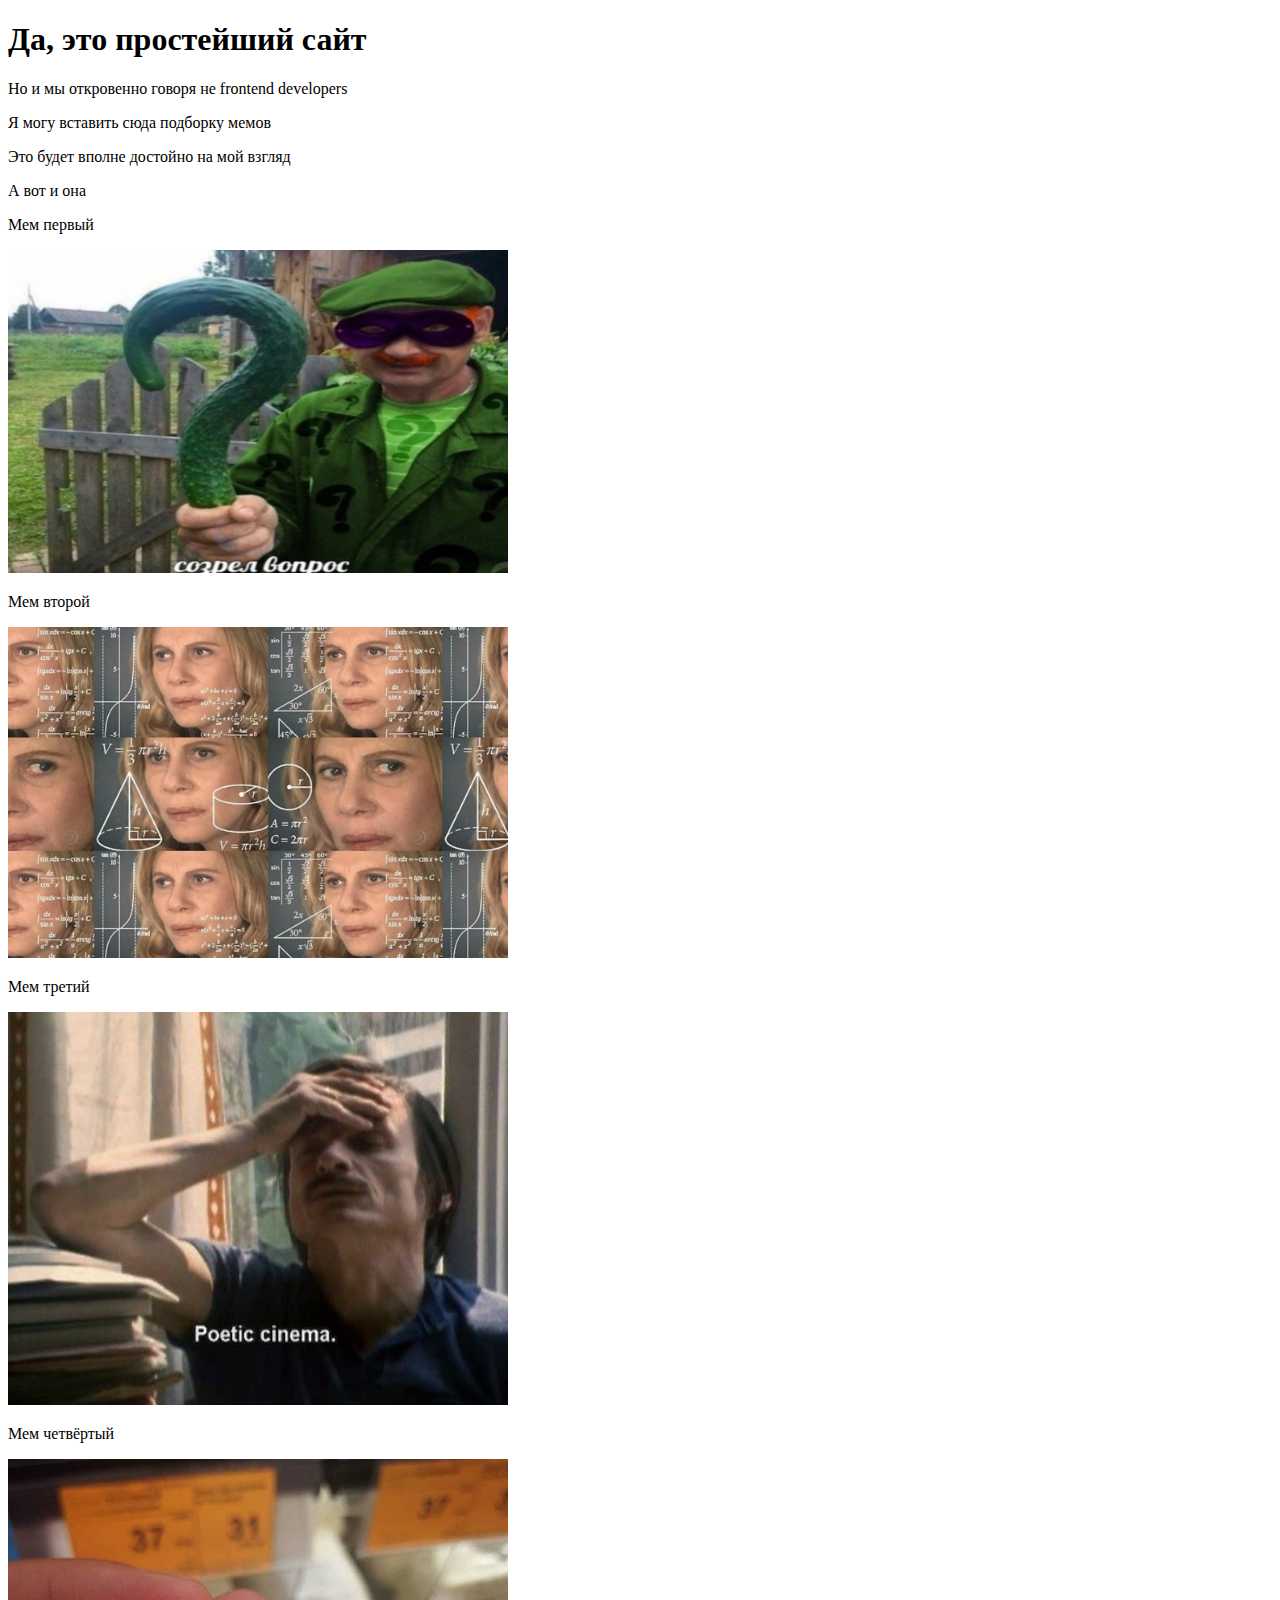
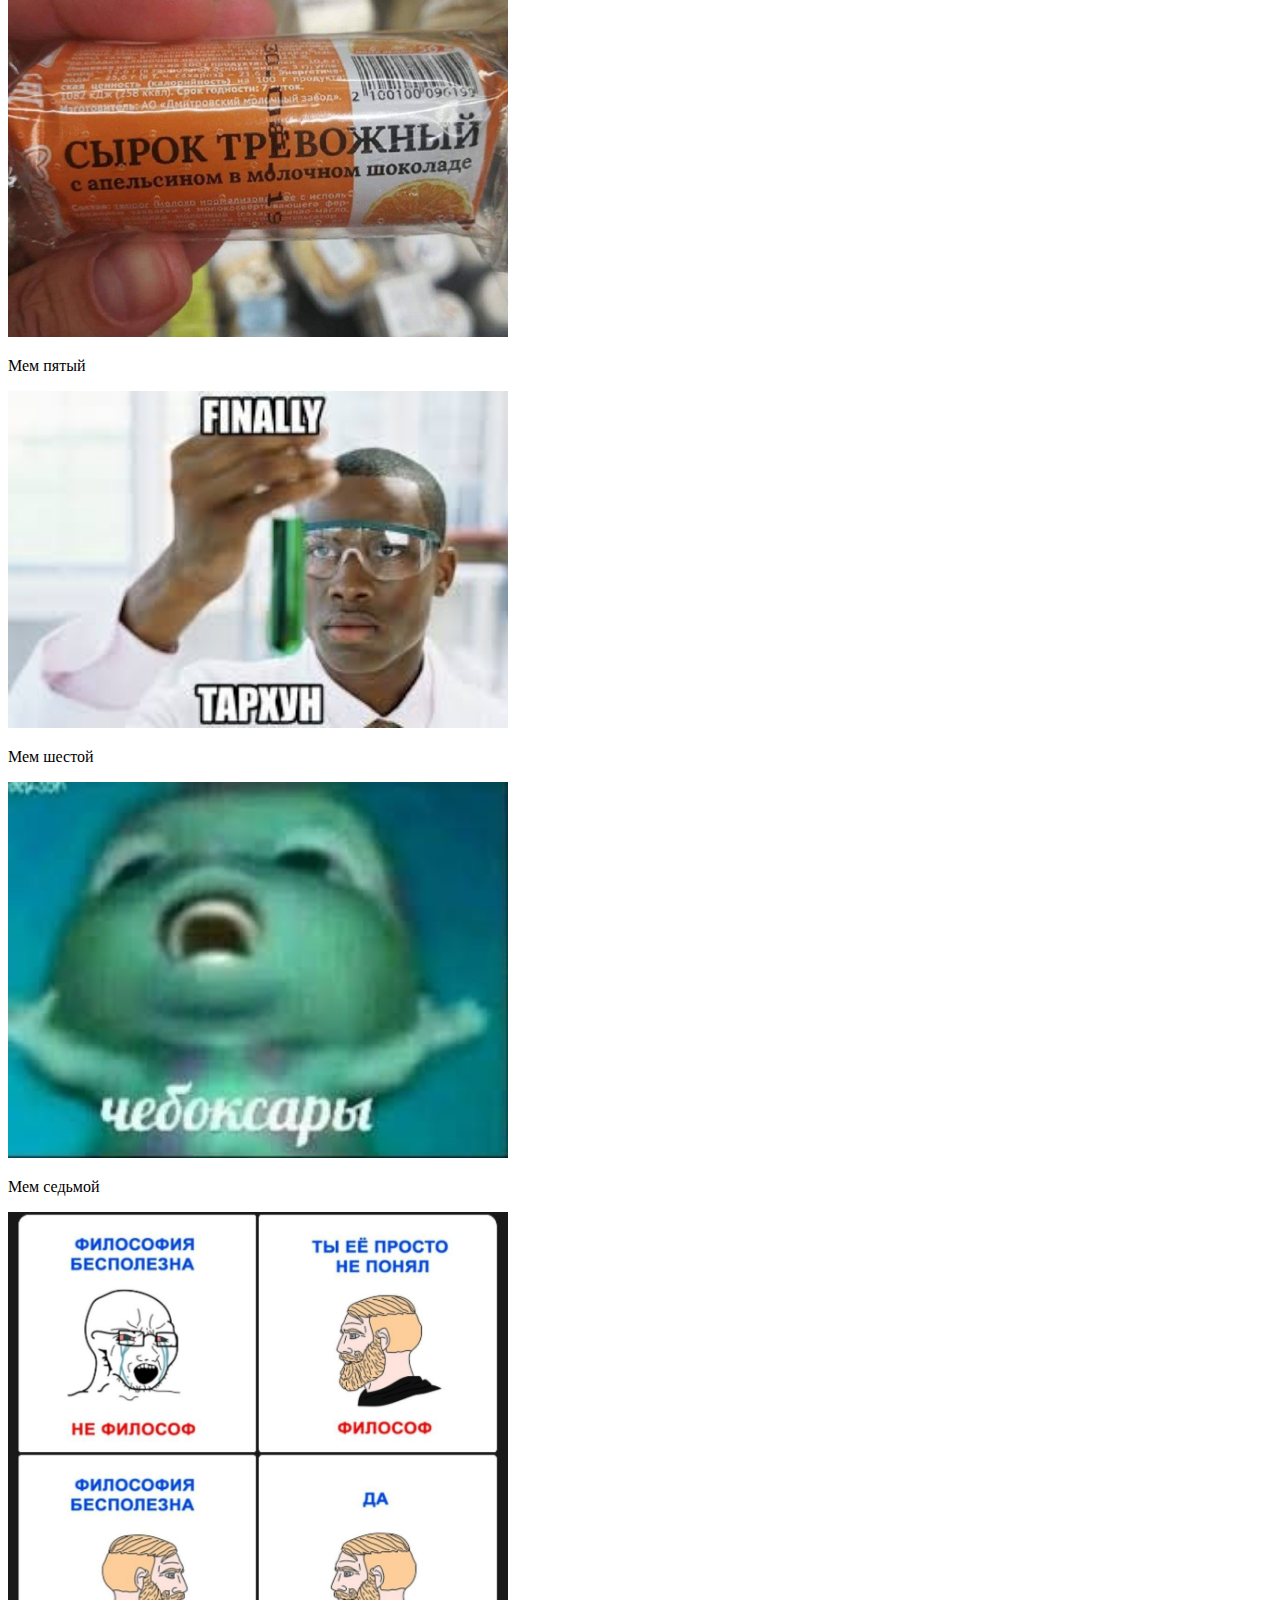
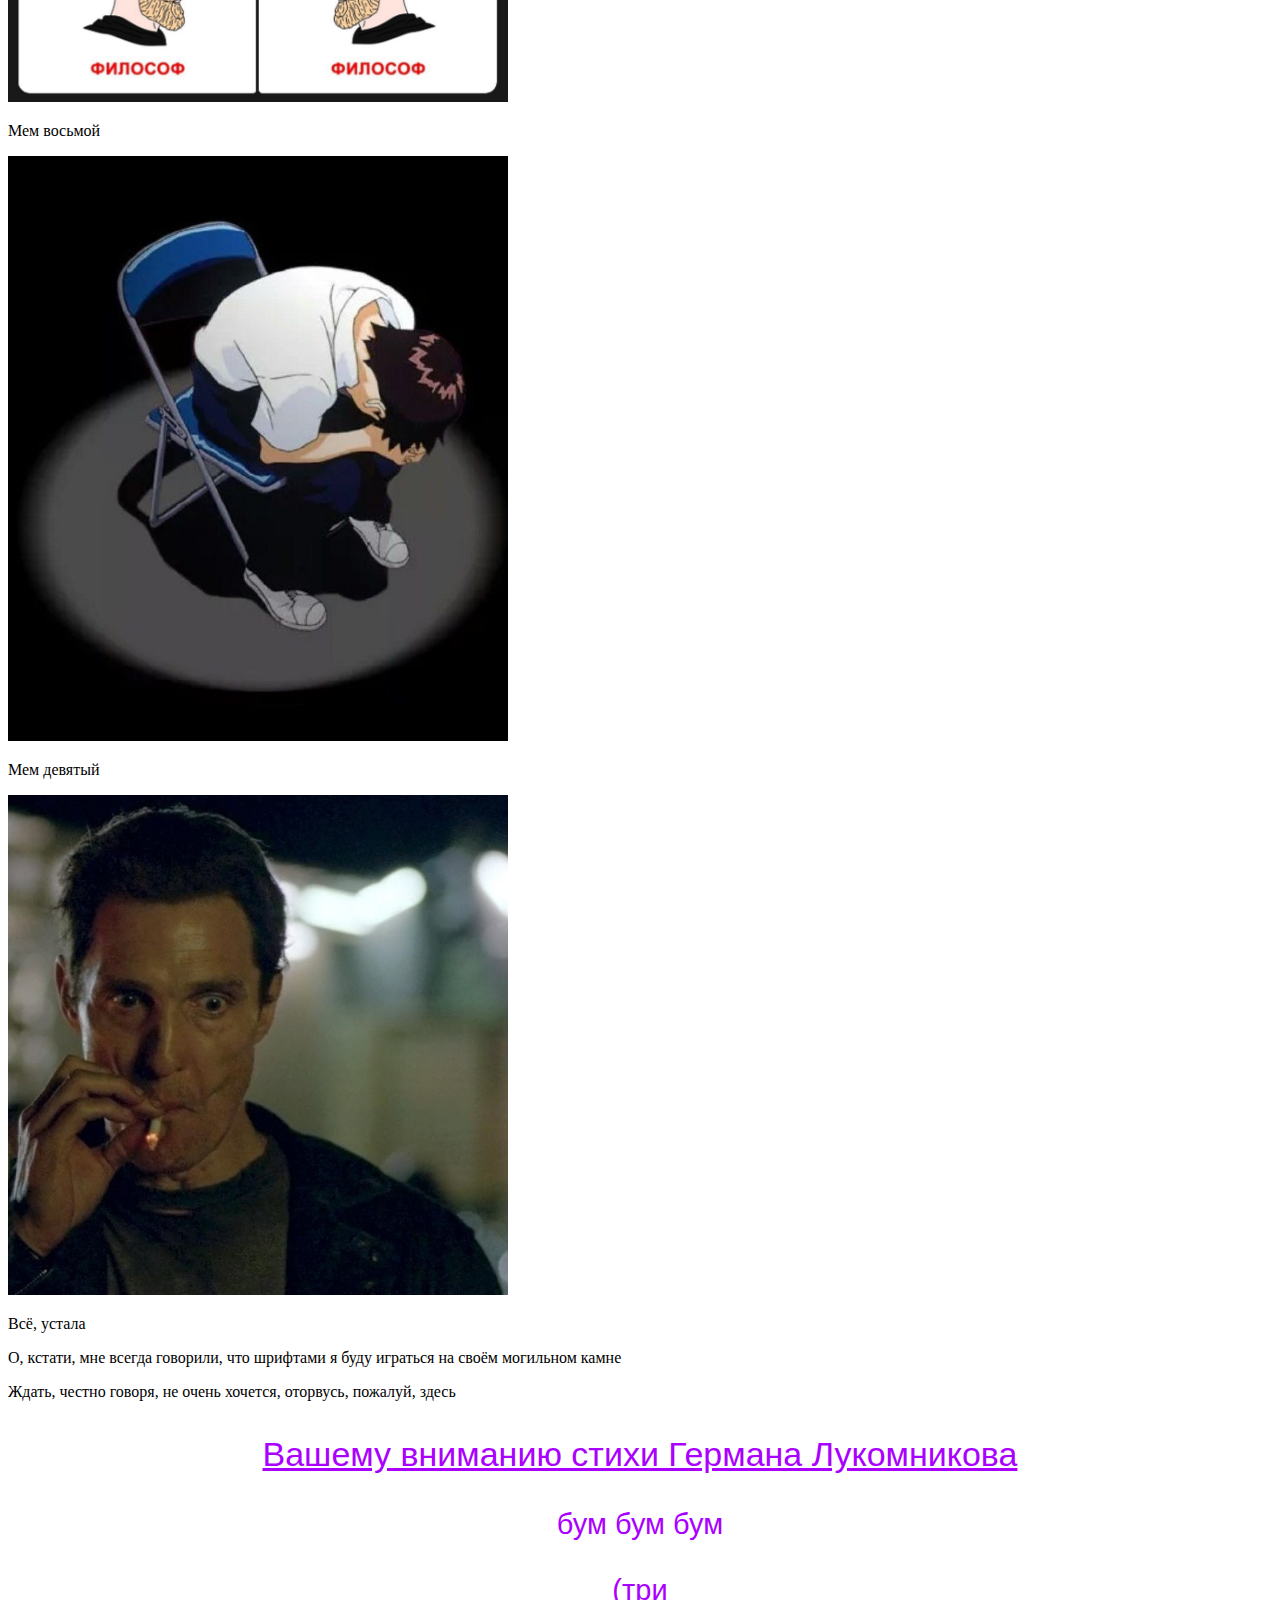
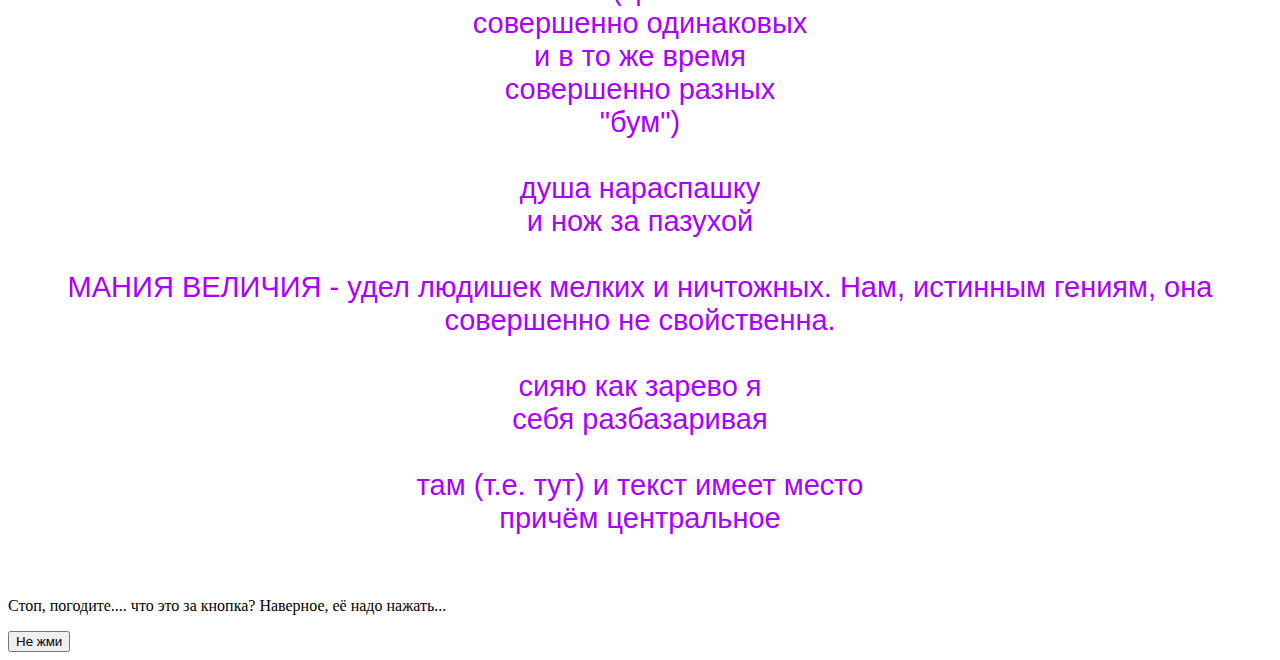
<file: index.html>
<!DOCTYPE html>
<link href="styles.css" rel="stylesheet">
<html>
<head>
    <meta charset="UTF-8">
    <title>laba</title>
</head>
<body>
<h1>Да, это простейший сайт</h1>
<p>Но и мы откровенно говоря не frontend developers</p>
<p>Я могу вставить сюда подборку мемов</p>
Это будет вполне достойно на мой взгляд
<p>А вот и она</p>
Мем первый
<p><img src="вопрос.jpg" alt="дядька с огурцом" width="500"></p>
Мем второй
<p><img src="думает.png" alt="женщина с формулами" width="500"></p>
Мем третий
<p><img src="поэтик.jpg" alt="поэтик" width="500"></p>
Мем четвёртый
<p><img src="сырок.jpg" alt="тревожный" width="500"></p>
Мем пятый
<p><img src="тархун.jpg" alt="химик" width="500"></p>
Мем шестой
<p><img src="чебоксары.jpg" alt="чебоксары" width="500"></p>
Мем седьмой
<p><img src="философы.png" alt="философы" width="500"></p>
Мем восьмой
<p><img src="синдзи.jpg" alt="синдзи" width="500"></p>
Мем девятый
<p><img src="макконахи.jpeg" alt="курит" width="500"></p>
<p>Всё, устала</p>
<p>О, кстати, мне всегда говорили, что шрифтами я буду играться на своём могильном камне</p>
<p>Ждать, честно говоря, не очень хочется, оторвусь, пожалуй, здесь</p>
<p class="center">Вашему вниманию стихи Германа Лукомникова</p>
<p class="lukomnikov">бум бум бум  
    <br>
    <br>(три 
    <br>совершенно одинаковых 
    <br>и в то же время 
    <br>совершенно разных 
    <br>"бум")
    <br>
    <br> душа нараспашку
    <br>и нож за пазухой
    <br>
    <br>МАНИЯ ВЕЛИЧИЯ - удел людишек мелких и ничтожных. Нам, истинным гениям, она совершенно не свойственна.
    <br>
    <br>сияю как зарево я
    <br>себя разбазаривая
    <br>
    <br>там (т.е. тут) и текст имеет место
    <br>причём центральное
    <br>
    <br>
</p>
<p>Стоп, погодите.... что это за кнопка? Наверное, её надо нажать...</p>
<a href="https://vlmaria.github.io/tupe"> 
      <button>Не жми</button> 
</a>
</body>
</html>
</file>
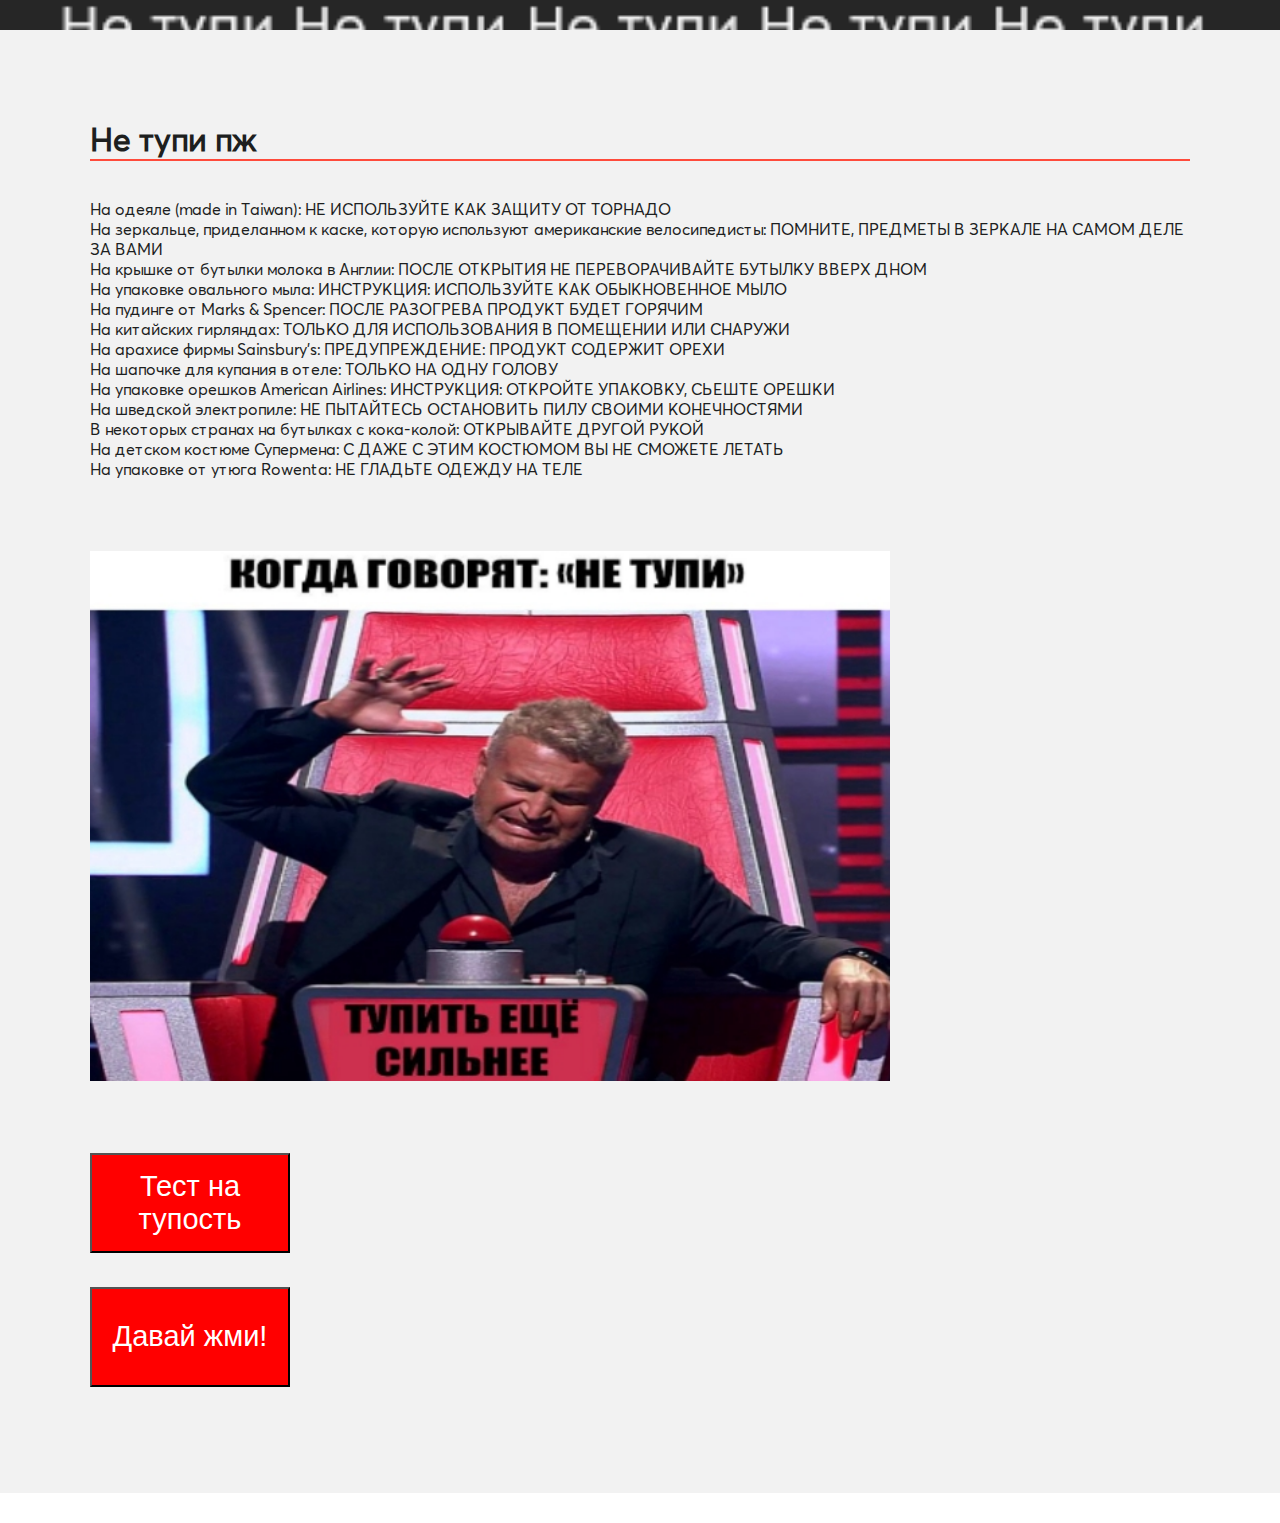
<file: tupe.html>
<html class="html1">
	<head>
	<link rel="stylesheet" href="styles.css">
	<meta charset="UTF-8">

	<title>Тупо сайт </title>
	
	
	
	<style>
	body {
	background: #F2F2F2;
	max-width: 1800px;
	margin: 30px auto;
	padding: 90px;
	}
	@font-face {
    font-family: Averta; 
    src: url(fonts/averta.ttf); 
    src: local(averta), url(fonts/averta.ttf); 
	}
	h1{
	font-family: Averta, 'Comic Sans MS', cursive;
	color=#ff4b3b;
	pad
	ding-bottom: 20px;
	margin-bottom: 20px;
	border-bottom: 2px solid #ff4b3b;
	}
	p{
	font:italic;
	}
	</style>

	</head>

<body bgcolor=#f1f1f1 text=1d1f1f>
	
	<h1> Не тупи пж </h1>
	
	<br>



<font face=Averta>На одеяле (made in Taiwan):
НЕ ИСПОЛЬЗУЙТЕ КАК ЗАЩИТУ ОТ ТОРНАДО
<br>
На зеркальце, приделанном к каске, которую используют американские велосипедисты:
ПОМНИТЕ, ПРЕДМЕТЫ В ЗЕРКАЛЕ НА САМОМ ДЕЛЕ ЗА ВАМИ
<br>
На крышке от бутылки молока в Англии:
ПОСЛЕ ОТКРЫТИЯ НЕ ПЕРЕВОРАЧИВАЙТЕ БУТЫЛКУ ВВЕРХ ДНОМ
<br>
На упаковке овального мыла:
ИНСТРУКЦИЯ: ИСПОЛЬЗУЙТЕ КАК ОБЫКНОВЕННОЕ МЫЛО
<br>
На пудинге от Marks & Spencer:
ПОСЛЕ РАЗОГРЕВА ПРОДУКТ БУДЕТ ГОРЯЧИМ
<br>
На китайских гирляндах:
ТОЛЬКО ДЛЯ ИСПОЛЬЗОВАНИЯ В ПОМЕЩЕНИИ ИЛИ СНАРУЖИ
<br>
На арахисе фирмы Sainsbury's:
ПРЕДУПРЕЖДЕНИЕ: ПРОДУКТ СОДЕРЖИТ ОРЕХИ
<br>
На шапочке для купания в отеле:
ТОЛЬКО НА ОДНУ ГОЛОВУ
<br>
На упаковке орешков American Airlines:
ИНСТРУКЦИЯ: ОТКРОЙТЕ УПАКОВКУ, СЬЕШТЕ ОРЕШКИ
<br>
На шведской электропиле:
НЕ ПЫТАЙТЕСЬ ОСТАНОВИТЬ ПИЛУ СВОИМИ КОНЕЧНОСТЯМИ
<br>
В некоторых странах на бутылках с кока-колой:
ОТКРЫВАЙТЕ ДРУГОЙ РУКОЙ
<br>
На детском костюме Супермена:
С ДАЖЕ С ЭТИМ КОСТЮМОМ ВЫ НЕ СМОЖЕТЕ ЛЕТАТЬ
<br>
На упаковке от утюга Rowenta:
НЕ ГЛАДЬТЕ ОДЕЖДУ НА ТЕЛЕ </font>
<br>
<br>
<br>
<br>
<br>
	<img src=as.jpg width=800>
	
<br>
<br>
<br>
<br>
<br>
	
<form action="https://www.sunhome.ru/tests/test_tupost" target="_blank">
	<button class="button">Тест на тупость</button>
   </form>	

<br>

<form action="https://vlmaria.github.io/poet" target="_blank">
      <button class="button"> Давай жми! </button> 
   </form>

</html>
</file>
<file: styles.css>
.html1{
  background-image: url(img1.png);
  background-repeat: no-repeat;
  background-position: center center;
  background-attachment: fixed;
  -webkit-background-size: cover;
  -moz-background-size: cover;
  -o-background-size: cover;
  background-size: cover;
 }
div {
    width: 250px;
    border: 1px solid blue;
  }
  .left {
    text-align: left;
  }
  .center {
    text-align: center;
    text-decoration: underline;
    font-family: 'Roboto', Arial, sans-serif;
    color: rgb(170, 0, 255);
    font-size: 34px;
  }
  .lukomnikov{
    text-align: center;
    font-family: 'Roboto', Arial, sans-serif;
    color: rgb(170, 0, 255);
    font-size: 29px;
  }
  .right {
    text-align: right;
  }
  
  .justify {
    text-align: justify;
  }
  .button{
    background-color: rgb(255, 0, 0);
    color: white;
    width: 200px;
    height: 100px;
    font-size: 29px;
  }
</file>
